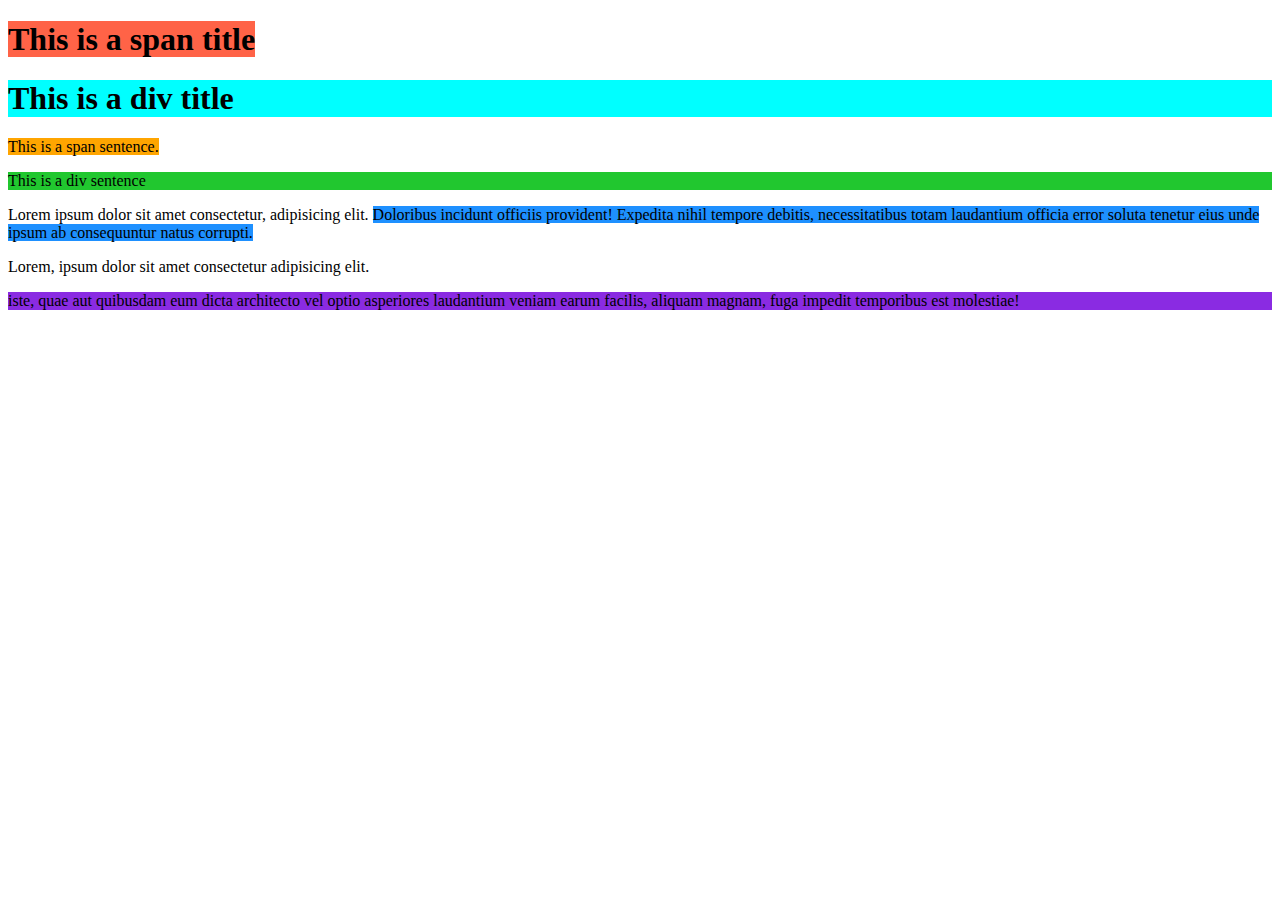
<file: divspan.html>
<!DOCTYPE html>
<html lang="en">
<head>
    <meta charset="UTF-8">
    <meta name="viewport" content="width=device-width, initial-scale=1.0">
    <title>Document</title>
</head>
<body>
    <h1><span style="background-color:tomato;">This is a  span title</span></h1>
    <h1><div style="background-color: cyan;">This is a div title</div></h1>   

    <p><span style="background-color: orange;">This is a span sentence.</span></p>
    <p><div style="background-color: rgb(33, 199, 47);">This is a div sentence</div></p>

    <p>Lorem ipsum dolor sit amet consectetur, adipisicing elit. <span style="background-color: dodgerblue;">Doloribus incidunt officiis provident! Expedita nihil tempore debitis, necessitatibus totam laudantium officia error soluta tenetur eius unde ipsum ab consequuntur natus corrupti.</span></p>
    <p>Lorem, ipsum dolor sit amet consectetur adipisicing elit. <div style="background-color: blueviolet;">iste, quae aut quibusdam eum dicta architecto vel optio asperiores laudantium veniam earum facilis, aliquam magnam, fuga impedit temporibus est molestiae!</div></p>
</body>
</html>
</file>
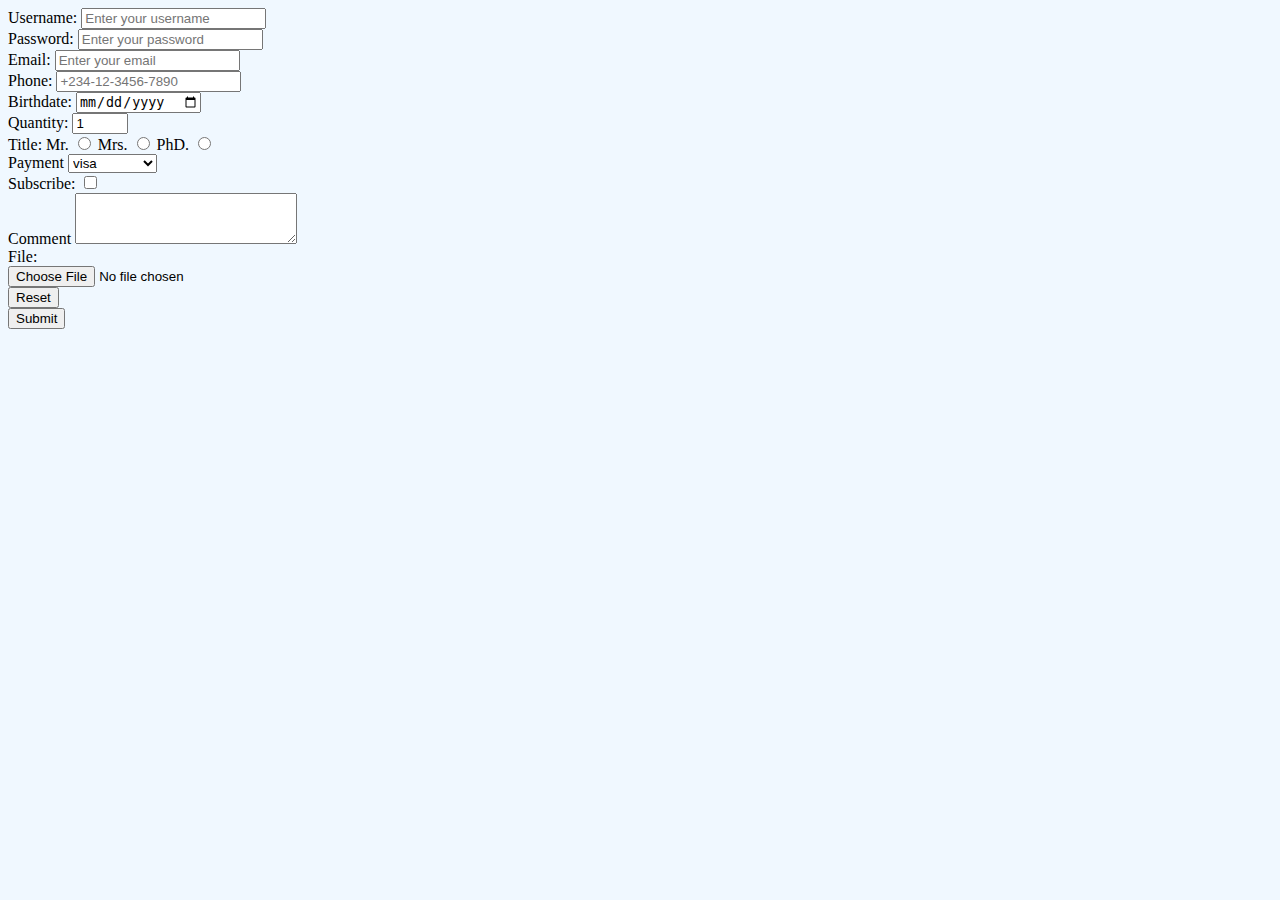
<file: Form.html>
<!DOCTYPE html>
<html lang="en">
  <head>
    <meta charset="UTF-8" />
    <meta name="viewport" content="width=device-width, initial-scale=1.0" />
    <title>Form</title>
  </head>
  <body style="background-color:aliceblue;">
    <form action="index.php" method="post">
      <label for="username">Username:</label>
      <input
        type="text"
        id="username"
        placeholder="Enter your username"
        minlength="6"
        maxlength="15"
        required
      />
      <br />

      <label for="password">Password:</label>
      <input
        type="password"
        id="password"
        placeholder="Enter your password"
        minlength="6"
        maxlength="15"
        required
      />
      <br />

      <label for="email">Email:</label>
      <input type="email" id="email" placeholder="Enter your email" required />
      <br />

      <label for="phone">Phone:</label>
      <input
        type="tel"
        id="phone"
        placeholder="+234-12-3456-7890"
        pattern="{+}-{0-9}{3}-{0-9}{2}-{0-9}{4}-{0-9}{4}"
      /><br />

      <label for="bday">Birthdate:</label>
      <input type="date" id="bday" /><br />

      <label for="quantity">Quantity:</label>
      <input type="number" id="quantity" min="0" max="99" value="1" /><br />
      
      <label for="title">Title:</label>
      
      <label for="Mr">Mr.</label>
      <input type="radio" id="Mr." value="Mr." name="Title" >
      <label for="Mrs">Mrs.</label>
      <input type="radio" id="Mrs." value="Mrs." name="Title" >
      <label for="Phd.">PhD.</label>
      <input type="radio" id="PhD." value="PhD." name="Title" ><br>

        <label for="payment">Payment</label>
        <select id="payment">
            <option value="visa">visa</option>
            <option value="Mastercard">Mastercard</option>
            <option value="verve">verve</option> 
        </select><br>

        <label for="subscribe">Subscribe:</label>
        <input type="checkbox" id="subscribe"><br>

        <label for="comment">Comment</label>
        <textarea id="comment" cols="25" rows="3"></textarea><br>

        <label for="file">File:</label><br>
        <input type="file" id="file"><br>

      <input type="reset" />
      <br />
      <input type="submit" />
    </form>
  </body>
</html>
</file>
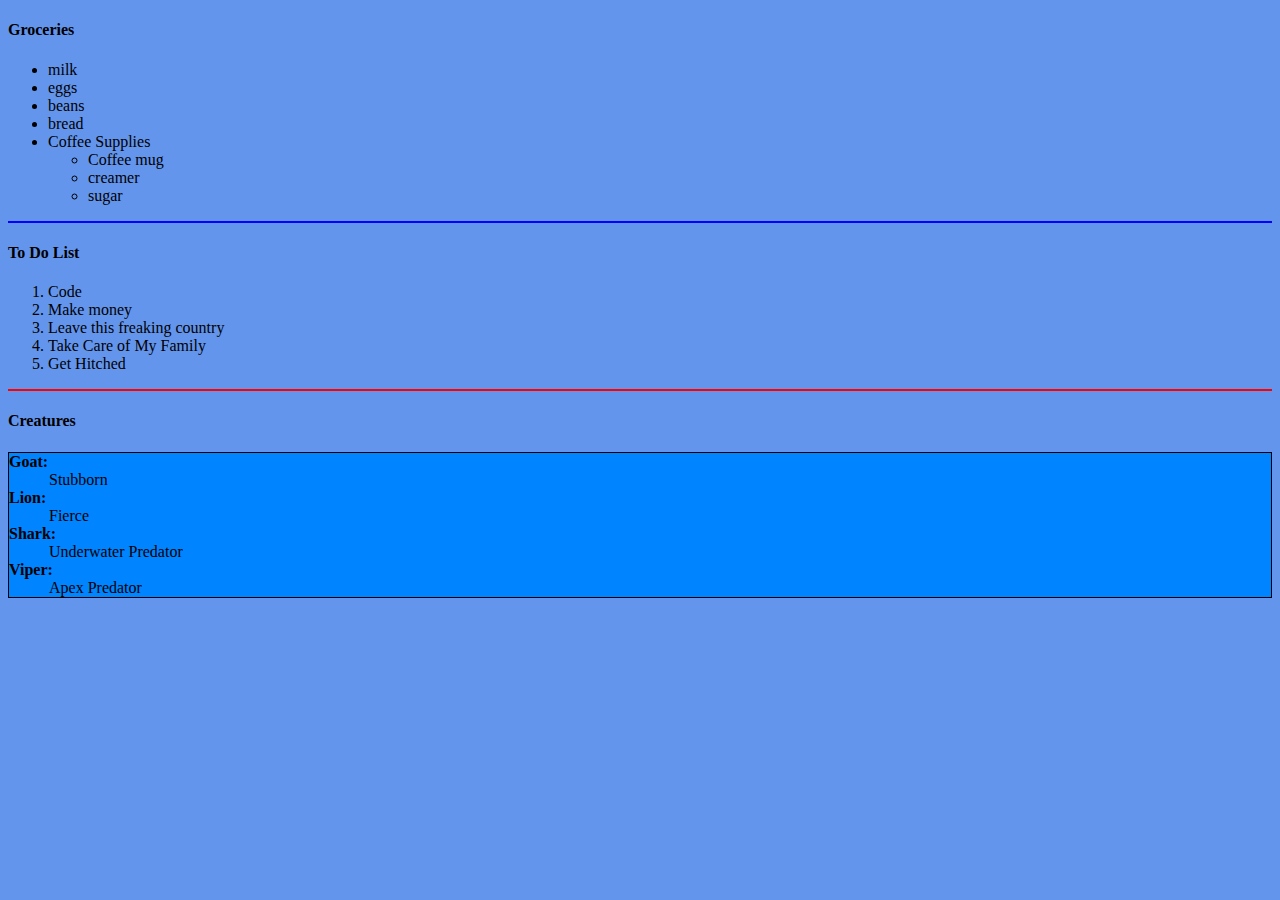
<file: List.html>
<!DOCTYPE html>
<html lang="en">
<head>
    <meta charset="UTF-8">
    <meta name="viewport" content="width=device-width, initial-scale=1.0">
    <title>Document</title>
</head>
<body style="background-color:cornflowerblue;">
    <!-- Unordered List -->
    <h4>Groceries</h4>
    <ul>
        <li>milk</li>
        <li>eggs</li>
        <li>beans</li>
        <li>bread</li>
        <li>Coffee Supplies</li>
        <ul>
            <li>Coffee mug</li>
            <li>creamer</li>
            <li>sugar</li>
        </ul>
    </ul>
    <hr color="blue">

    <!-- Ordered List -->
    <h4>To Do List</h4>
    <ol>
        <li>Code</li>
        <li>Make money</li>
        <li>Leave this freaking country</li>
        <li>Take Care of My Family</li>
        <li>Get Hitched</li>
    </ol>
    <hr color="red">

    <!-- Description List -->
    <h4>Creatures</h4>
    <dl style="background-color:rgb(0, 132, 255); border: 1px solid">
        <dt><b>Goat:</b></dt>
        <dd>Stubborn</dd>
        <dt><b>Lion:</b></dt>
        <dd>Fierce</dd>
        <dt><b>Shark:</b></dt>
        <dd>Underwater Predator</dd>
        <dt><b>Viper:</b></dt>
        <dd>Apex Predator</dd>
        
    </dl>


</body>
</html>
</file>
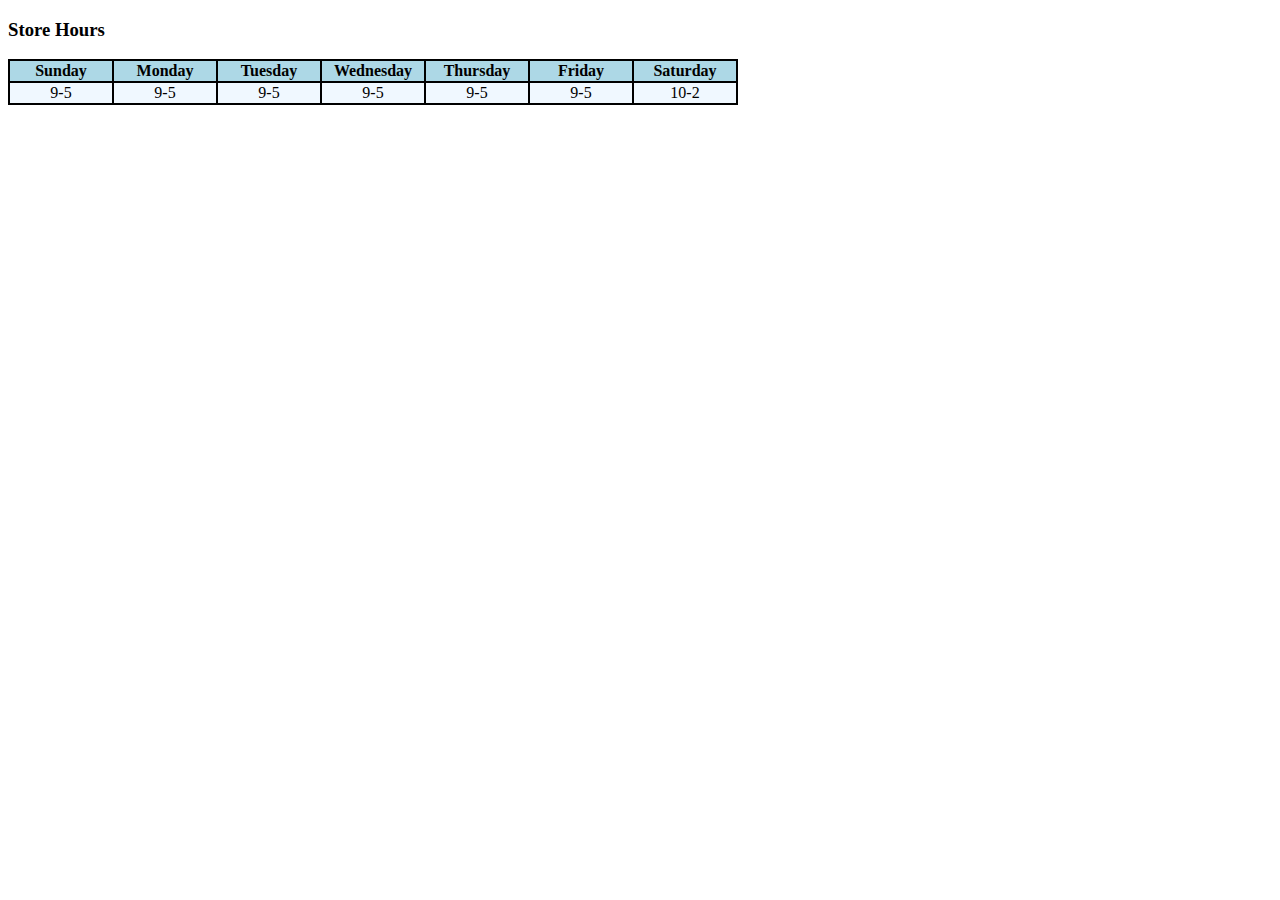
<file: Tables.html>
<!DOCTYPE html>
<html lang="en">
  <head>
    <meta charset="UTF-8" />
    <meta name="viewport" content="width=device-width, initial-scale=1.0" />
    <title>Tables</title>
  </head>
  <body>
    <h3>Store Hours</h3>

    <table border="0.5" style="background-color: black">
      <tr align="center" style="background-color: lightblue">
        <th width="100">Sunday</th>
        <th width="100">Monday</th>
        <th width="100">Tuesday</th>
        <th width="100">Wednesday</th>
        <th width="100">Thursday</th>
        <th width="100">Friday</th>
        <th width="100">Saturday</th>
      </tr>
      <tr align="center" style="background-color: aliceblue">
        <td>9-5</td>
        <td>9-5</td>
        <td>9-5</td>
        <td>9-5</td>
        <td>9-5</td>
        <td>9-5</td>
        <td>10-2</td>
      </tr>
    </table>
  </body>
</html>
</file>
